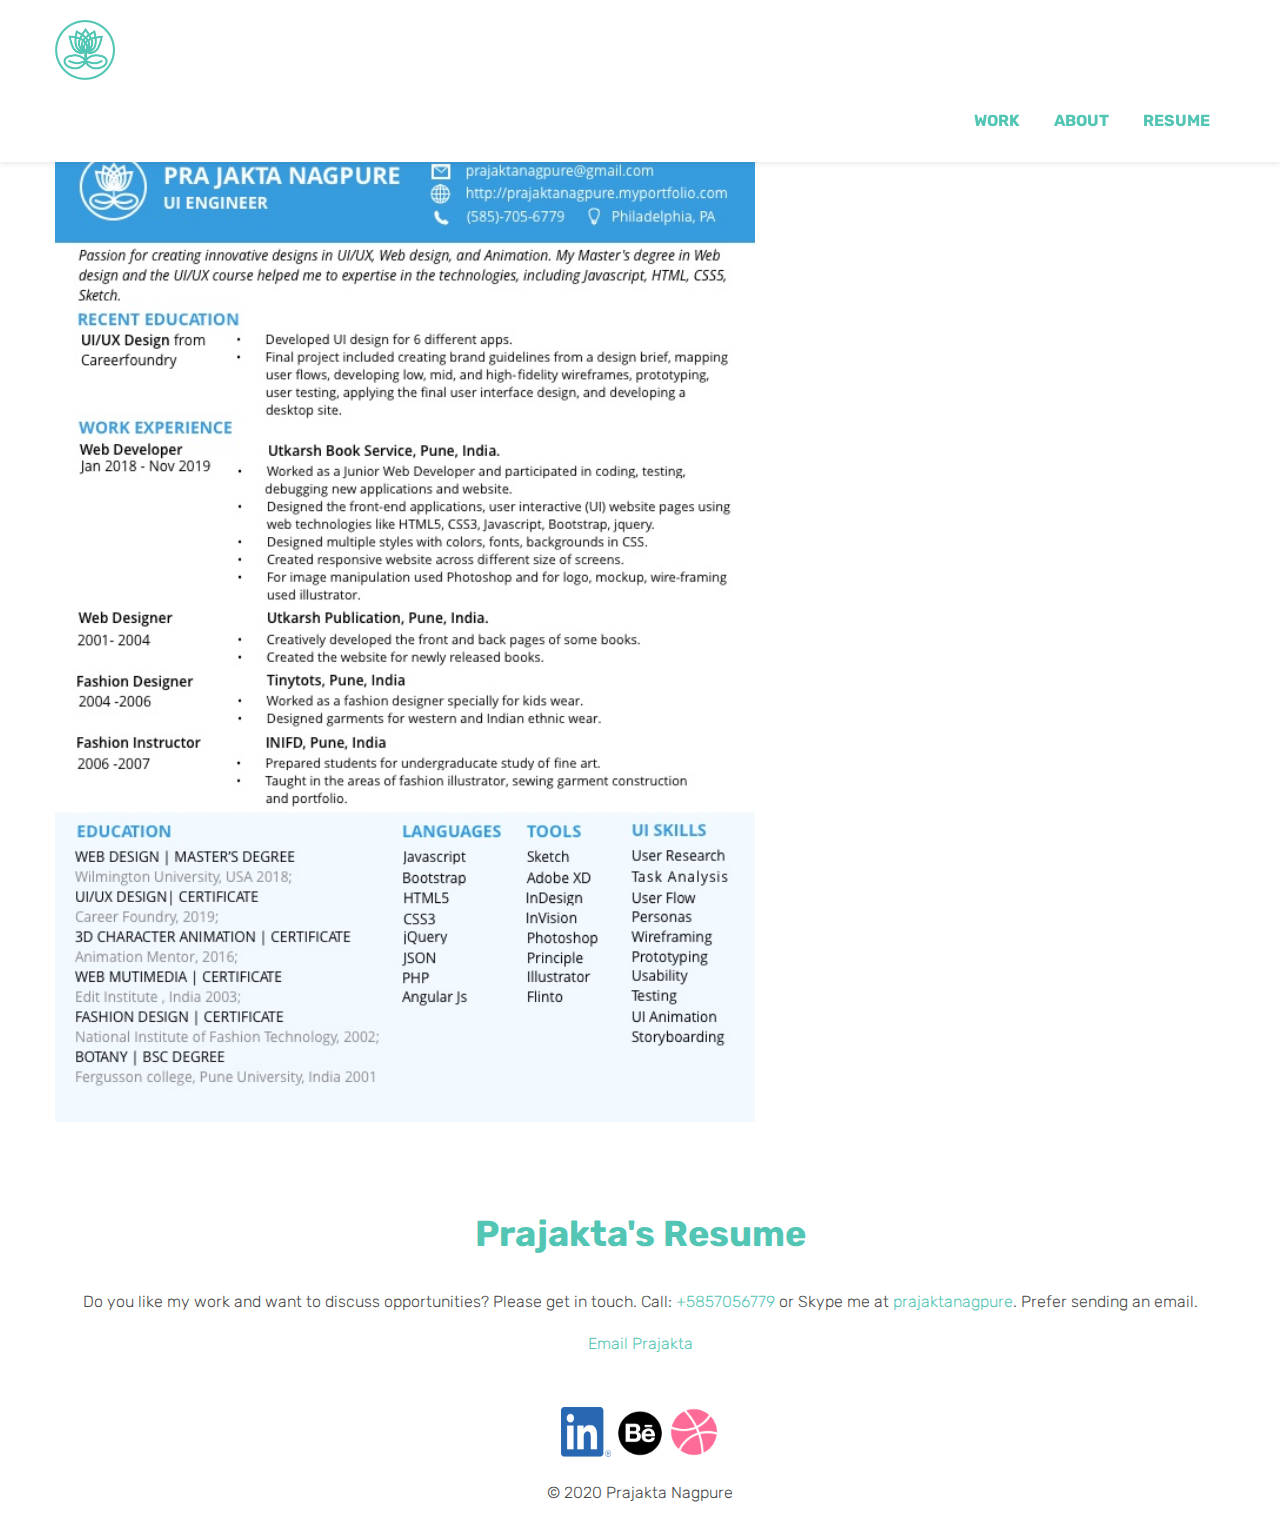
<file: PortfolioSite_Prajakta/resume.html>
<!doctype html>
<html lang="en" dir="ltr">
<head>
<meta charset="UTF-8">
<title>Prajakta's Portfolio</title>
    <link rel="stylesheet" type="text/css" href="css/normalize.css">
    <link rel="stylesheet" type="text/css" href="css/style.css">
    <meta name="viewport" content="width=device-width, initial-scale=1">
    <link href="https://fonts.googleapis.com/css?family=Rubik&display=swap" rel="stylesheet">
    <link href="img/favicon.png" rel="shortcut icon">
</head>
<body>
      <header>
       <div class="container">
        <div class="navbar">
          <div class="logo-wrapper">
            <a href="index.html">
              <img src="img/logo.svg" id="logo" alt="Prajakta Nagpure"/>
            </a>
           </div>
           <nav>
           <ul>
            <li><a href="index.html">Work</a></li>
            <li><a href="about.html">About</a></li>
            <li><a href="resume.html">Resume</a></li>
          </ul>
        </nav>
      </div>
    </div>
    </header>
    <main>
     <div id="resume">
    <div class="container">
    <picture>
        <source srcset="img/Resume_Prajakta.jpg" media="(max-width:767px)">
        <img src="img/Resume_Prajakta.jpg" class="responsive my-resume" alt="Resume">
    </picture>
    </div> 
     </div>
    </main>
    <footer>
        <div>
        <h2>Prajakta's Resume</h2>
       <p>
  Do you like my work and want to discuss opportunities? Please get in touch. Call: <a href="tel:+5857056779">+5857056779</a> or Skype me at <a href="skype:hello.prajaktanagpure">prajaktanagpure</a>. Prefer sending an email.
</p>
<div>
  <a href="#">Email Prajakta</a>
</div>
       <div>
          <a href="www.linkedin.com/in/prajaktanagpure" target="_blank"> 
                <img src="img/Linkedin.png" alt="linkedin" class="social-icon"></a>
           <a href="https://www.behance.net/prajaktanagpure" target="_blank"> 
                <img src="img/Behance.png" alt="behance" class="social-icon"></a>
            <a href="https://www.dribble.com/shots/popular" target="_blank"> 
                <img src="img/dribble.png" alt="dribble" class="social-icon"></a>
           
        </div>
        <div>
        <p> © 2020 Prajakta Nagpure	</p>
        </div>
        </div>
    </footer>
  <script src="js/scripts.js"></script>
</body>
</html>
</file>
<file: PortfolioSite_Prajakta/css/style.css>
@charset "UTF-8";
/* CSS Document */
/*
Colors used:
Primary Color (Green): #53c5b4;
Secondary Color (yellow): #fbcb6d;
*/
/* Layout styling */
.container {
  padding: 0 15px;
  max-width: 1200px; 
} 
body {
  background-color: #ffffff;
  font-family: 'rubik';
  font-size: 16px; /* Sets the font size to 16px */
  font-weight: 300; /* Sets the font weight to 300 */
  line-height: 1.6; /* Sets the line-height to 1.6 * the font-size */
  color: #4a4a4a;
}

header {
  background-color:#ffffff;
  padding: 10px 0;
  box-shadow: 0 2px 5px 0 rgba(51,51,51,.1);
  position: fixed;
  width:100%; 
}

h1, h2, h3, h4 {
  font-family:'rubik';
  line-height: 1.4;
  color:#53c5b4;
 
}
h1 {
  font-size: 2.75em;
  font-weight: 700;
}

h2 {
  font-size: 2.25em;
  font-weight: 700;
}

h3 {
  font-size: 1.75em;
  font-weight: 400;
}
h4 {
  font-size: 1.35em;
  font-weight: 400;
}
#logo {
  max-width: 60px;
}
img{
    width: 100%;
}
.berlin-illustration{
 width:100%;
}
.responsive {
  width:100%;
  height:auto;
  padding-top:75px; 
}
a {
  color: #53C5B4;
  text-decoration: none; /* No underlining */
}
a:hover {
  color: #fbcb6d;
  
}
a:visited { /* visited link */
  color: #fbcb6d;
}
a:active { /* selected link */
  color: #53C5B4;
}
.button {
  display: inline-block;
  background-color: #Fbcb6d;
  color: white !important;
  font-weight: 400;
  text-decoration: none;
  padding: 10px;
  border-radius: 3px;
  border-bottom: 2px solid #D1A44E;
  transition-duration: 0.2s;
  transition-property: opacity;
}
.button:active {
  opacity: 0.8; /* Reduces the opacity of the button to 80% */
  text-decoration: none;
}

.button.contact {
  background-color: transparent;
  color: #fbcb6d !important;
  text-transform: uppercase;
  border: 2px solid #D1A44E;
  margin: 15px 0;
}

.button.contact:hover {
  background-color: #Fbcb6d;
  color: #fff !important;
  text-decoration: none;
}

picture{
    height: 100px;
    width: 300px,
}

* {
  box-sizing: border-box;
}

/* Layout styling */

.container {
  padding: 0 15px;
  width: 100%;
}

.row {
  margin: 25px 0; /* 25px top and bottom, 0 left and right */
    
}
#work .row { padding-bottom: 25px; 
             border-bottom: 1px solid #4a4a4a; }
#hero {
  background-color: #ffffff;
  text-align:center;
  display: inline-block;
  width: 100%;
  padding: 75px 0; 
}
#about h3 {
    margin-top: 0;
    text-align: center;
  }

#work .row { padding-bottom: 25px; border-bottom: 1px solid #4a4a4a; }

#work h2 {
  text-align: center;
}
#hero span {
  display: block;
}
#hero h1 {
  text-align: center; /* Centers text */
}

footer {
  padding-top: 50px;
  text-align: center;
}

.social-icon{
  width:50px;
  height:50px;
  margin: 0 auto;
  display: inline-block;
  margin-top: 50px;
 }

/* Nav bar styling */

nav > ul {
  list-style-type: none;
  padding: 0;
  margin: 0;
}

nav > ul > li > a {
  padding: 0 15px;
  text-transform: uppercase;
  font-weight: 700;
  color: #53C5B4;

}

nav > ul > li > a:hover,
nav > ul > li > a:focus {
  color:  #fbcb6d;
}

nav > ul > li > a:active { /* selected link */
  color: #53C5B4;
}

.navtoggle li:not(:last-child) {
  display: none;
}

.navtoggle,.navtoggle.responsive {
  position: relative;
}

.navtoggle.responsive nav {
  padding: 24px 0 0;
}

 .navtoggle li .icon {
  position: absolute;
  right: 0;
  top: 2px;
  font-size: 20px;
  padding-right: 0;
}

.navtoggle.responsive li {
  display: block;
  padding: 10px 0;
  border-top: 1px solid #fff;
}

.navtoggle.responsive li:last-child {
  padding: 0 0 10px;
}
/* ==============================
Medium devices (640px and larger)
================================= */

@media only screen and (min-width: 640px) {

  main{
    padding-top: 56px;
    }
    
  header {
    text-align: unset;
    padding: 20px 0 13px; 
    
  }
    
   nav {
    width: auto;
    float: right;
    margin-top: 4px;
  }
 
  .navtoggle li:not(:last-child) {
    display: inline-block;
  }

  .navtoggle li:last-child {
    display: none;
  }

  nav > ul {
    margin: 1em 0;
  }

  nav > ul > li {
    display: inline-block;
  }

  .col-md-6 {
    width: 50%;
  }

  [class*="col-"] {
    float: left;
    padding: 20px; 
  }

  .row::after {
    content: "";
    clear: both;
    display: table;
  }
  #about-page h3 {
    margin-top: 0;
  }
  #about .about-me-photo
    {max-width:100%}
    
  #resume .my-resume{
    max-width: 700px; 
    
    }
}
/* ==============================
Large devices (1024px or larger)
================================= */
@media only screen and (min-width: 1024px) {
.container {
  max-width: 1200px;
  margin-left: auto;
  margin-right: auto;
}

.col-lg-7 {
  width: 60%;
  }

.col-lg-5 {
  width: 40%;
  }  
    
}
/* ==============================
X-large devices (1440px or larger)
================================= */
@media only screen and (min-width: 1440px) {
    }
/* ==============================
Animations
================================= */

 @keyframes color-change {
  from {fill: #edc655;}
  to {fill: #f76414;}
}

@keyframes color-change {
  0% {
    fill: #edc655;
  }

  50% {
    fill: #fcffad;
  }

  100% {
    fill: #f76414;
  }
}

.sun {
  animation: 4s color-change infinite alternate linear;
}

@keyframes cloud-move {
  from {
    transform: translate(0, 50px);
  }

  to {
    transform: translate(200px, 50px);
  }
}

.cloud-front {
  animation: 30s cloud-move infinite alternate linear;
}

@keyframes cloud-move-reverse {
  from {
    transform: translate(446px, 48px);
  }

  to {
    transform: translate(100px, 48px);
  }
}

.cloud-back {
  animation: 34s cloud-move-reverse infinite alternate linear;
}
</file>
